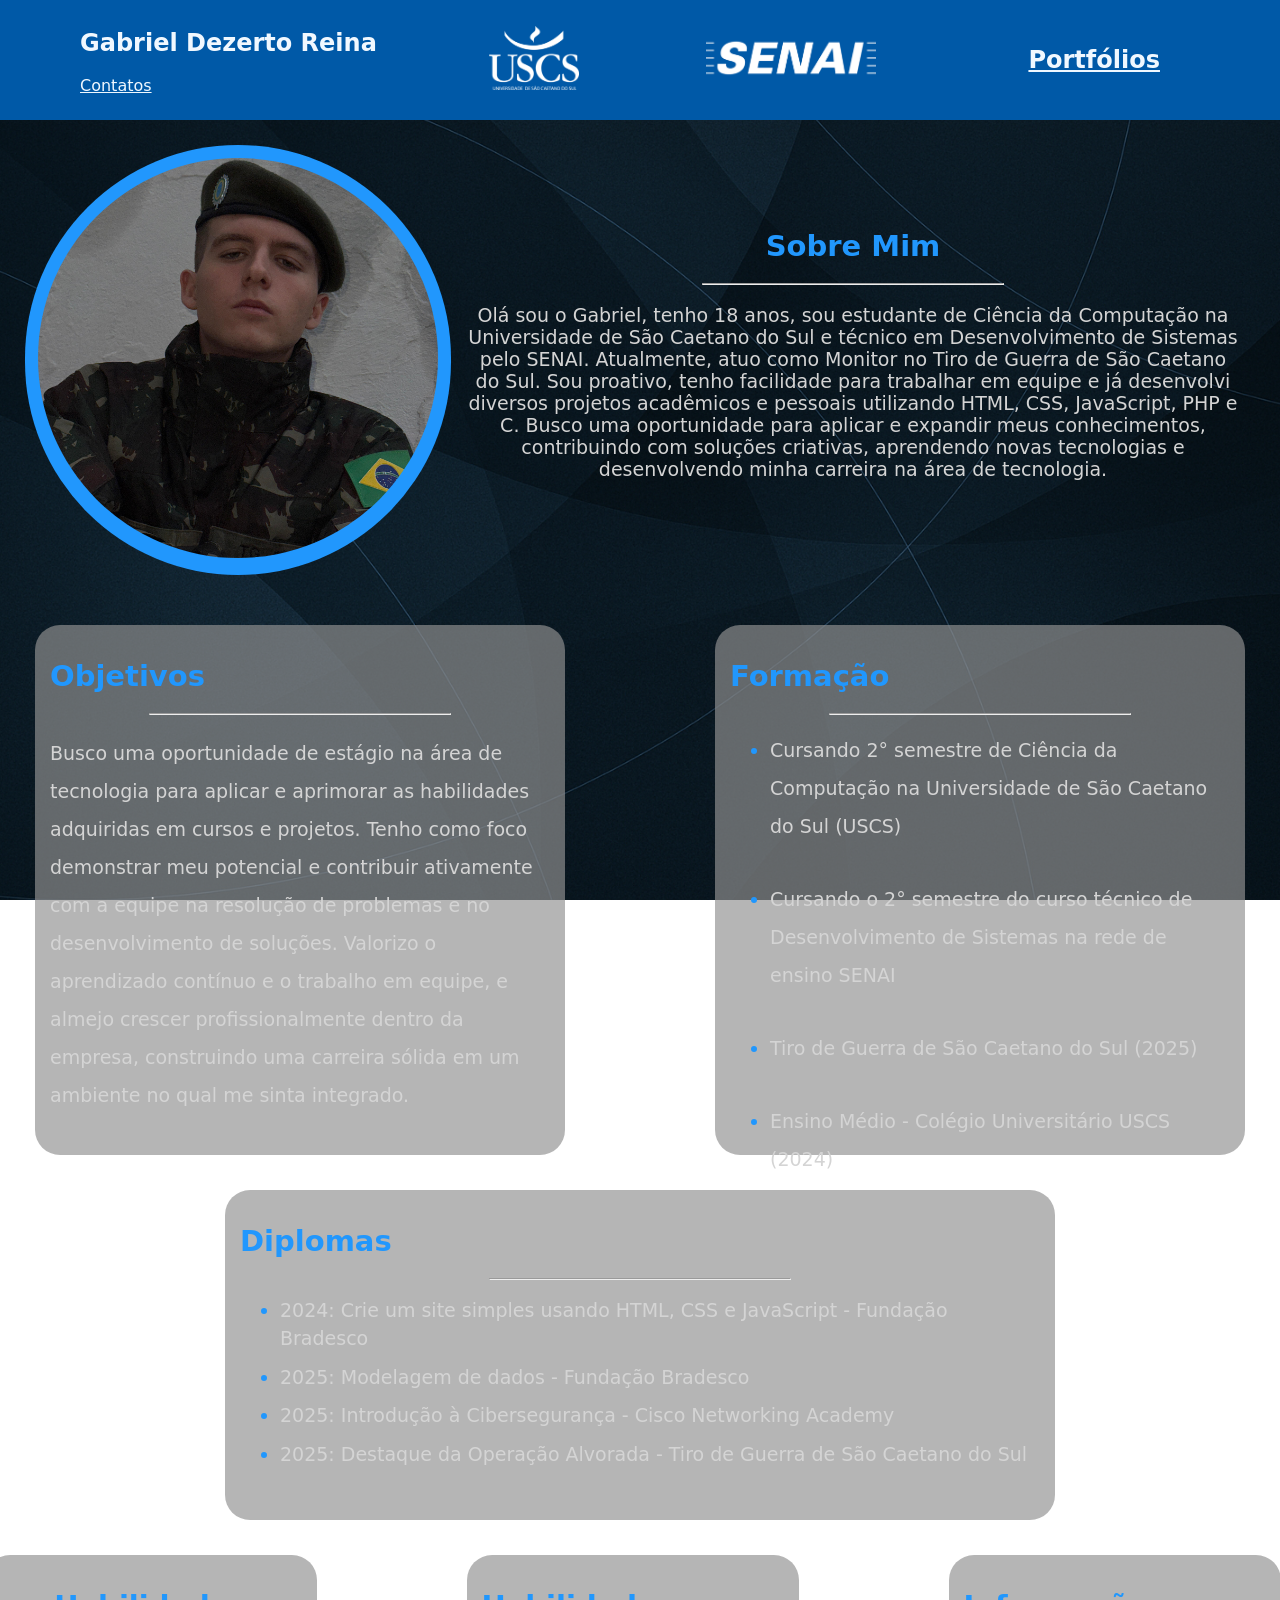
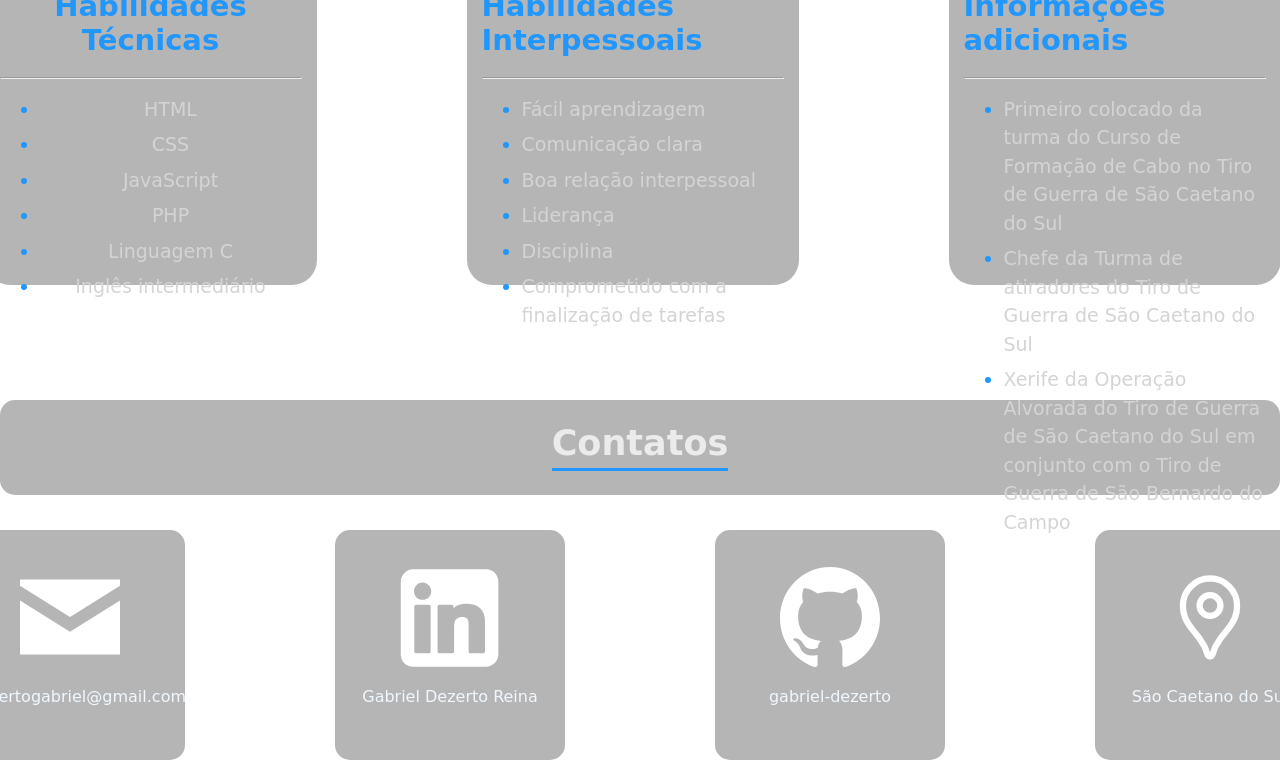
<file: arquivos/index.html>
<!DOCTYPE html>
<html lang="pt-br">
  <head>
    <meta charset="UTF-8" />
    <meta name="viewport" content="width=device-width, initial-scale=1.0" />
    <title>Currículo Online</title>
    <link rel="stylesheet" href="style.css" />
    <link
      rel="shortcut icon"
      type="imagex/png"
      href="../imagens/shortcut_icon.svg"
    />
  </head>
  <body>
    <header>
      <div class="nome">
        <h2>Gabriel Dezerto Reina</h2>
        <p>
          <a href="#contato">Contatos</a>
        </p>
      </div>
      <div class="uscs">
        <div class="uscs_logo">
          <img
            src="../imagens/uscs_logo.png"
            alt="Universidade de São Caetano do Sul"
            width="90px"
          />
        </div>
      </div>
      <div class="senai">
        <div class="senai_logo">
          <img src="../imagens/senai_logo.png" alt="SENAI" width="170px" />
        </div>
      </div>
      <div class="navbar">
        <nav>
          <ul class="navUl">
            <li class="navLi">
              <a href="portfolio.html"><h2>Portfólios</h2></a>
            </li>
          </ul>
        </nav>
      </div>
    </header>
    <main>
      <div class="div_sobre">
        <div class="div_foto">
          <img src="../imagens/minha-imagem.jpeg" class="minha_foto"/>
        </div>
        <div class="div_sobre_texto">
          <h1 class="h1_topicos">Sobre Mim</h1>
          <hr class="hr_formac" />
          <p class="text_sobre">
            Olá sou o Gabriel, tenho 18 anos, sou estudante de Ciência da Computação na
            Universidade de São Caetano do Sul e técnico em Desenvolvimento de
            Sistemas pelo SENAI. Atualmente, atuo como Monitor
            no Tiro de Guerra de São Caetano do Sul. Sou proativo, tenho
            facilidade para trabalhar em equipe e já desenvolvi diversos
            projetos acadêmicos e pessoais utilizando HTML, CSS, JavaScript, PHP
            e C. Busco uma oportunidade para aplicar e expandir meus
            conhecimentos, contribuindo com soluções criativas, aprendendo novas
            tecnologias e desenvolvendo minha carreira na área de tecnologia.
          </p>
        </div>
      </div>
      <div class="apresentacao">
        <div class="objetivo">
          <h1 class="h1_topicos">Objetivos</h1>
          <hr class="hr_formac" />
          <p class="text_obj">
            Busco uma oportunidade de estágio na área de tecnologia para aplicar
            e aprimorar as habilidades adquiridas em cursos e projetos. Tenho
            como foco demonstrar meu potencial e contribuir ativamente com a
            equipe na resolução de problemas e no desenvolvimento de soluções.
            Valorizo o aprendizado contínuo e o trabalho em equipe, e almejo
            crescer profissionalmente dentro da empresa, construindo uma
            carreira sólida em um ambiente no qual me sinta integrado.
          </p>
        </div>
        <div class="formacao">
          <h1 class="h1_topicos">Formação</h1>
          <hr class="hr_formac" />
          <ul>
            <li class="li_formac">
              Cursando 2° semestre de Ciência da Computação na Universidade de
              São Caetano do Sul (USCS)
            </li>
            <li class="li_formac">
              Cursando o 2° semestre do curso técnico de Desenvolvimento de
              Sistemas na rede de ensino SENAI
            </li>
            <li class="li_formac">
              Tiro de Guerra de São Caetano do Sul (2025)
            </li>
            <li class="li_formac">
              Ensino Médio - Colégio Universitário USCS (2024)
            </li>
          </ul>
        </div>
      </div>
      <div class="dip">
        <h1 class="h1_topicos">Diplomas</h1>
        <hr class="hr_formac" />
        <ul>
          <li class="li_dip">
            2024: Crie um site simples usando HTML, CSS e JavaScript - Fundação
            Bradesco
          </li>
          <li class="li_dip">2025: Modelagem de dados - Fundação Bradesco</li>
          <li class="li_dip">
            2025: Introdução à Cibersegurança - Cisco Networking Academy
          </li>
          <li class="li_dip">
            2025: Destaque da Operação Alvorada - Tiro de Guerra de São Caetano
            do Sul
          </li>
        </ul>
      </div>
      <div class="caracteristicas">
        <div class="hab_tec">
          <h1 class="h1_topicos">Habilidades Técnicas</h1>
          <hr class="hr_formac" />
          <ul>
            <li class="li_hab_tec">HTML</li>
            <li class="li_hab_tec">CSS</li>
            <li class="li_hab_tec">JavaScript</li>
            <li class="li_hab_tec">PHP</li>
            <li class="li_hab_tec">Linguagem C</li>
            <li class="li_hab_tec">Inglês intermediário</li>
          </ul>
        </div>
        <div class="hab_int">
          <h1 class="h1_topicos">Habilidades Interpessoais</h1>
          <hr class="hr_formac" />
          <ul>
            <li class="li_hab_int">Fácil aprendizagem</li>
            <li class="li_hab_int">Comunicação clara</li>
            <li class="li_hab_int">Boa relação interpessoal</li>
            <li class="li_hab_int">Liderança</li>
            <li class="li_hab_int">Disciplina</li>
            <li class="li_hab_int">
              Comprometido com a finalização de tarefas
            </li>
          </ul>
        </div>
        <div class="inf_add">
          <h1 class="h1_topicos">Informações adicionais</h1>
          <hr class="hr_formac" />
          <ul>
            <li class="li_inf_add">
              Primeiro colocado da turma do Curso de Formação de Cabo no Tiro de
              Guerra de São Caetano do Sul
            </li>
            <li class="li_inf_add">
              Chefe da Turma de atiradores do Tiro de Guerra de São Caetano do
              Sul
            </li>
            <li class="li_inf_add">
              Xerife da Operação Alvorada do Tiro de Guerra de São Caetano do
              Sul em conjunto com o Tiro de Guerra de São Bernardo do Campo
            </li>
          </ul>
        </div>
      </div>
    </main>
    <footer>
      <div class="div_h1_footer">
        <h1 class="h1_footer" id="contato">Contatos</h1>
      </div>
      <div class="footer_A">
        <a
          href="mailto:dezertogabriel@gmail.com"
          style="text-decoration: none"
          target="_blank"
        >
          <div class="footer_B">
            <img src="../imagens/envelope-email.svg" class="email" />
            <p>dezertogabriel@gmail.com</p>
            <!--<a href="mailto:<?= $usuario['email'] ?>"><?= $usuario['email'] ?></a>-->
          </div>
        </a>

        <a
          href="https://www.linkedin.com/in/gabriel-dezerto-reina-2b9320351/"
          style="text-decoration: none"
          target="_blank"
        >
          <div class="footer_B">
            <img src="../imagens/linkedin-icon.svg" class="linkedin" />
            <p style="margin-top: -10px">Gabriel Dezerto Reina</p>
          </div>
        </a>

        <a
          href="https://github.com/gabriel-dezerto"
          style="text-decoration: none"
          target="_blank"
        >
          <div class="footer_B">
            <img src="../imagens/github-icon.svg" class="github" />
            <p>gabriel-dezerto</p>
          </div>
        </a>

        <a
          href="https://maps.app.goo.gl/H8ihyoz9FB7W7hH76"
          style="text-decoration: none"
          target="_blank"
        >
          <div class="footer_B">
            <img src="../imagens/maps-icon.svg" class="telefone" />
            <p>São Caetano do Sul</p>
          </div>
        </a>
      </div>
    </footer>
  </body>
</html>
</file>
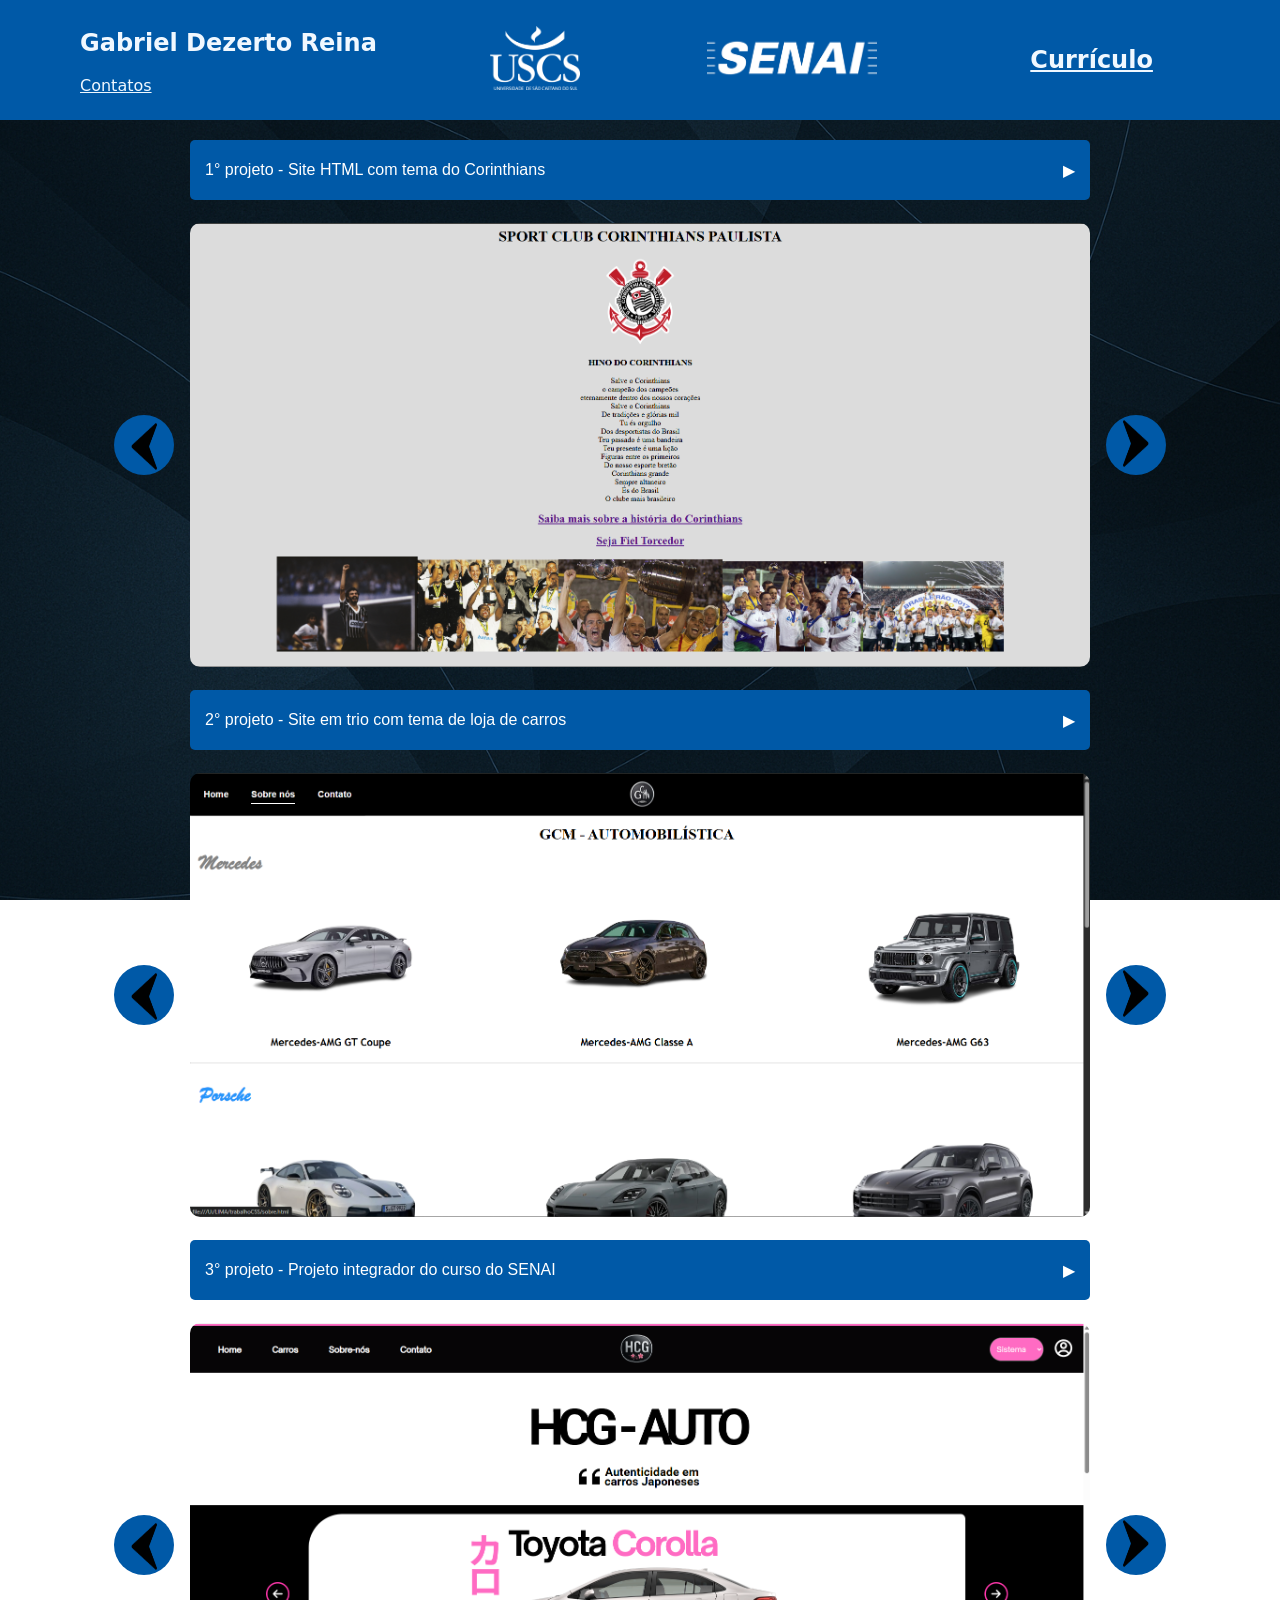
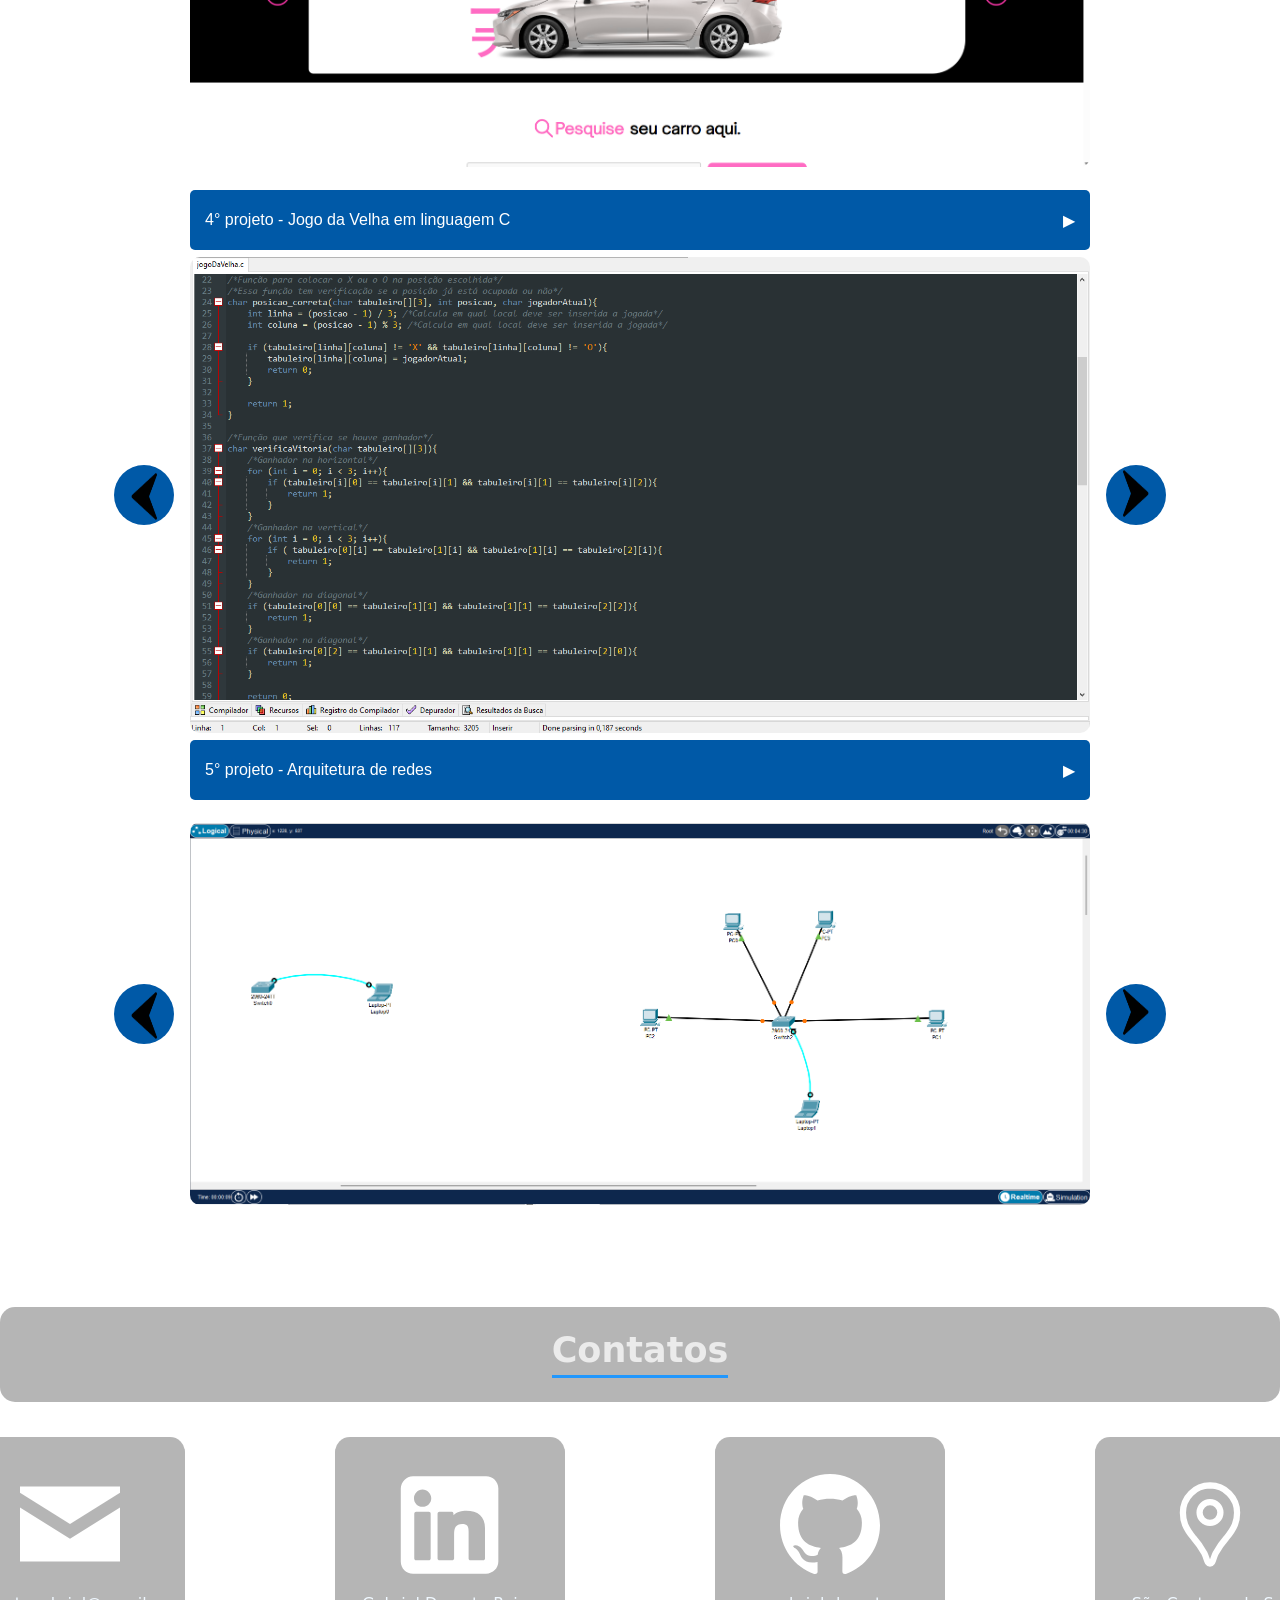
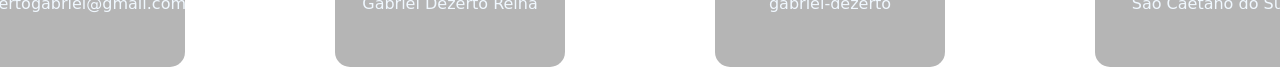
<file: arquivos/portfolio.html>
<!DOCTYPE html>
<html lang="pt-br">
  <head>
    <meta charset="UTF-8" />
    <meta name="viewport" content="width=device-width, initial-scale=1.0" />
    <title>Portfólios</title>
    <link rel="stylesheet" href="portfolio.css" />
    <link rel="shortcut icon" href="../imagens/icon_portfolio.svg" />
  </head>
  <body>
    <header>
      <div class="nome">
        <h2>Gabriel Dezerto Reina</h2>
        <p>
          <a href="#contato">Contatos</a>
        </p>
      </div>
      <div class="uscs">
        <div class="uscs_logo">
          <img
            src="../imagens/uscs_logo.png"
            alt="Universidade de São Caetano do Sul"
            width="90px"
          />
        </div>
      </div>
      <div class="senai">
        <div class="senai_logo">
          <img src="../imagens/senai_logo.png" alt="SENAI" width="170px" />
        </div>
      </div>
      <div class="navbar">
        <nav>
          <ul class="navUl">
            <li class="navLi">
              <a href="index.html"><h2>Currículo</h2></a>
            </li>
          </ul>
        </nav>
      </div>
    </header>
    <main>
      <div class="accordion-container">
        <button class="accordion-button" onclick="toggleAccordion(this)">
          1° projeto - Site HTML com tema do Corinthians
          <span class="arrow">▶</span>
        </button>
        <div class="accordion-content">
          <p>
            Este foi meu primeiro projeto, desenvolvido utilizando apenas HTML.
            Ele surgiu após as primeiras aulas do curso do SENAI, com o objetivo
            de praticar a estruturação de páginas e o uso das principais tags
            aprendidas. A linguagem CSS não foi aplicada, pois até então não
            havia sido abordada pelo professor. O foco era entender e exercitar
            a base da marcação em HTML.
            <br />
            <br />
            O projeto pode ser visuzalizado no GitHub:
            <a
              class="link_vizu"
              target="_blank"
              href="https://github.com/gabriel-dezerto/primeiro-site.git"
            >
              https://github.com/gabriel-dezerto/primeiro-site.git
            </a>
          </p>
        </div>
      </div>
      <!--Slider do 1° projeto-->
      <div class="container-slider">
        <button id="prev-button" onclick="prevSlider()">
          <img src="../imagens/seta_sliders.png" alt="prev-button" />
        </button>
        <div class="container-images">
          <img src="../imagens/projeto1_home.png" class="slider on" />
          <img src="../imagens/projeto1_tela2.png" class="slider" />
          <img src="../imagens/projeto1_tela3.png" class="slider" />
          <img src="../imagens/projeto1_ft.png" class="slider" />
        </div>
        <button id="next-button" onclick="nextSlider()">
          <img src="../imagens/seta_sliders.png" alt="next-button" />
        </button>
      </div>
      <!---------------------------------------------------------------->
      <div class="accordion-container">
        <button class="accordion-button" onclick="toggleAccordion(this)">
          2° projeto - Site em trio com tema de loja de carros
          <span class="arrow">▶</span>
        </button>
        <div class="accordion-content">
          <p>
            O segundo projeto foi desenvolvido em trio durante as aulas do
            SENAI, com foco em cooperação e trabalho em equipe. Criamos um site
            voltado para uma loja de carros de luxo, destacando veículos das
            marcas Mercedes, Ferrari, Porsche e Lamborghini — cada uma com três
            modelos selecionados pelos integrantes do grupo. O nome do site,
            GCM, faz referência às iniciais dos integrantes: Gabriel, Cauã e
            Mateus. Neste projeto, utilizamos recursos mais avançados de HTML e
            incluímos o uso do CSS, o que possibilitou uma estrutura mais
            organizada e uma personalização visual mais impactante, com o
            objetivo de valorizar a apresentação dos veículos.
            <br />
            <br />
            O projeto pode ser visuzalizado no GitHub:
            <a
              class="link_vizu"
              target="_blank"
              href="https://github.com/gabriel-dezerto/gcm-automobilistica.git"
            >
              https://github.com/gabriel-dezerto/gcm-automobilistica.git
            </a>
          </p>
        </div>
      </div>
      <!--Slider do 2° projeto-->
      <div class="container-slider2">
        <button id="prev-button2" onclick="prevSlider2()">
          <img src="../imagens/seta_sliders.png" alt="prev-button" />
        </button>
        <div class="container-images2">
          <img src="../imagens/projeto2_home1.png" class="slider2 on" />
          <img src="../imagens/projeto2_home2.png" class="slider2" />
          <img src="../imagens/projeto2_home3.png" class="slider2" />
          <img src="../imagens/projeto2_sobre1.png" class="slider2" />
          <img src="../imagens/projeto2_sobre2.png" class="slider2" />
          <img src="../imagens/projeto2_contato1.png" class="slider2" />
          <img src="../imagens/projeto2_contato2.png" class="slider2" />
        </div>
        <button id="next-button2" onclick="nextSlider2()">
          <img src="../imagens/seta_sliders.png" alt="next-button" />
        </button>
      </div>
      <!---------------------------------------------------------------->
      <div class="accordion-container">
        <button class="accordion-button" onclick="toggleAccordion(this)">
          3° projeto - Projeto integrador do curso do SENAI
          <span class="arrow">▶</span>
        </button>
        <div class="accordion-content">
          <p>
            Este projeto foi desenvolvido em trio e integrou diversas
            disciplinas em um único trabalho. A proposta era criar um site para
            uma locadora de veículos com um diferencial: trabalhar
            exclusivamente com carros de marcas japonesas. O nome do site, HCG,
            foi formado a partir das iniciais dos fundadores — Henrique, Cauã e
            Gabriel. O site foi construído utilizando HTML, CSS, JavaScript e
            PHP, e incorporou diversas funcionalidades, como um slider
            automático de imagens que exibia os carros disponíveis, um sistema
            de tema claro/escuro que reconhecia automaticamente a preferência do
            usuário no navegador, e uma barra de pesquisa que permitia buscar
            por marcas e exibir os respectivos veículos. Também foi implementado
            um marquee na parte inferior da página inicial para destacar as
            marcas disponíveis, além de uma página individual para cada carro,
            onde era possível fazer a reserva do veículo. Por fim, foi
            desenvolvido um sistema de login e criação de conta, com validação
            de credenciais, permitindo o acesso apenas com os dados corretos. O
            projeto foi apresentado no final do semestre para professores e
            alunos de outras turmas, recebendo destaque pela sua qualidade e
            pelas funcionalidades implementadas.
            <br />
            <br />
            O projeto pode ser visuzalizado no GitHub:
            <a
              class="link_vizu"
              target="_blank"
              href="https://github.com/gabriel-dezerto/hcg-auto.git"
            >
              https://github.com/gabriel-dezerto/hcg-auto.git
            </a>
          </p>
        </div>
      </div>
      <!--Slider do 3° projeto-->
      <div class="container-slider3">
        <button id="prev-button3" onclick="prevSlider3()">
          <img src="../imagens/seta_sliders.png" alt="prev-button" />
        </button>
        <div class="container-images3">
          <img src="../imagens/projeto3_home1.png" class="slider3 on" />
          <img src="../imagens/projeto3_homeEscuro.png" class="slider3" />
          <img src="../imagens/projeto3_homeClaro.png" class="slider3" />
          <img src="../imagens/projeto3_home2.png" class="slider3" />
          <img src="../imagens/projeto3_pesquisa.png" class="slider3" />
          <img src="../imagens/projeto3_home3.png" class="slider3" />
          <img src="../imagens/projeto3_home4.png" class="slider3" />
          <img src="../imagens/projeto3_carros1.png" class="slider3" />
          <img src="../imagens/projeto3_carros2.png" class="slider3" />
          <img src="../imagens/projeto3_carros3.png" class="slider3" />
          <img src="../imagens/projeto3_carroReserva.png" class="slider3" />
          <img src="../imagens/projeto3_conta.png" class="slider3" />
          <img src="../imagens/projeto3_criarConta.png" class="slider3" />
          <img src="../imagens/projeto3_sobre1.png" class="slider3" />
          <img src="../imagens/projeto3_sobre2.png" class="slider3" />
          <img src="../imagens/projeto3_sobre3.png" class="slider3" />
          <img src="../imagens/projeto3_contato1.png" class="slider3" />
          <img src="../imagens/projeto3_contato2.png" class="slider3" />
        </div>
        <button id="next-button3" onclick="nextSlider3()">
          <img src="../imagens/seta_sliders.png" alt="next-button" />
        </button>
      </div>
      <!---------------------------------------------------------------->
      <!---------------------------------------------------------------->
      <div class="accordion-container">
        <button class="accordion-button" onclick="toggleAccordion(this)">
          4° projeto - Jogo da Velha em linguagem C
          <span class="arrow">▶</span>
        </button>
        <div class="accordion-content">
          <p>
            Este projeto foi desenvolvido em trio como parte da disciplina de
            Algoritmos e Estruturas de Dados I, na Universidade de São Caetano
            do Sul. O objetivo era implementar um jogo da velha em linguagem C,
            utilizando os principais conceitos aprendidos em sala de aula, como
            funções, matrizes, vetores, estruturas condicionais (if/else),
            comandos básicos (printf e scanf) e estruturas de repetição (while e
            for). O jogo conta com funcionalidades como alternância entre
            jogadores, verificação de vitória e empate, checagem de espaços já
            ocupados e exibição do vencedor ao final da partida. O trabalho foi
            concluído com sucesso e passou por todos os testes propostos,
            funcionando corretamente em todas as situações avaliadas.
            <br />
            <br />
            O projeto pode ser visuzalizado no GitHub:
            <a
              class="link_vizu"
              target="_blank"
              href="https://github.com/gabriel-dezerto/jogo-da-velha-em-C.git"
            >
              https://github.com/gabriel-dezerto/jogo-da-velha-em-C.git
            </a>
          </p>
        </div>
      </div>
      <!--Slider do 4° projeto-->
      <div class="container-slider4">
        <button id="prev-button4" onclick="prevSlider4()">
          <img src="../imagens/seta_sliders.png" alt="prev-button" />
        </button>
        <div class="container-images4">
          <img src="../imagens/jogodavelha1.png" class="slider4 on" />
          <img src="../imagens/jogodavelha2.png" class="slider4" />
          <img src="../imagens/jogodavelha3.png" class="slider4" />
          <img src="../imagens/jogodavelha4.png" class="slider4" />
        </div>
        <button id="next-button4" onclick="nextSlider4()">
          <img src="../imagens/seta_sliders.png" alt="next-button" />
        </button>
      </div>
      <!---------------------------------------------------------------->
      <!---------------------------------------------------------------->
      <div class="accordion-container">
        <button class="accordion-button" onclick="toggleAccordion(this)">
          5° projeto - Arquitetura de redes
          <span class="arrow">▶</span>
        </button>
        <div class="accordion-content">
          <p>
            No curso do SENAI, participei da disciplina de Arquitetura de Redes,
            que combinou teoria e prática para aprofundar o entendimento sobre o
            funcionamento de redes de computadores. Durante as aulas, trabalhei
            com conceitos como IP e máscara de sub-rede, configuração de
            switches, criação e gerenciamento de VLANs, utilização do VTP
            Server, implementação do STP para prevenção de loops, configuração
            de EtherChannel e uso do DHCP para atribuição automática de
            endereços. Também configurei roteadores com rotas estáticas e
            dinâmicas, além de protocolos de roteamento como OSPF e recursos de
            redundância como o HSRP. Todas essas atividades foram aplicadas em
            laboratórios e simulações, permitindo vivenciar cenários reais de
            configuração e manutenção de redes.
          </p>
        </div>
      </div>
      <!--Slider do 5° projeto-->
      <div class="container-slider5">
        <button id="prev-button5" onclick="prevSlider5()">
          <img src="../imagens/seta_sliders.png" alt="prev-button" />
        </button>
        <div class="container-images5">
          <img src="../imagens/ARI_SWITCH.png" class="slider5 on" />
          <img src="../imagens/ARI_RIP.png" class="slider5" />
          <img src="../imagens/ARI_3routers.png" class="slider5" />
          <img src="../imagens/ARI_OSPF.png" class="slider5" />
          <img src="../imagens/ARI_HSRP.png" class="slider5" />
        </div>
        <button id="next-button5" onclick="nextSlider5()">
          <img src="../imagens/seta_sliders.png" alt="next-button" />
        </button>
      </div>
    </main>
    <footer>
      <div class="div_h1_footer">
        <h1 class="h1_footer" id="contato">Contatos</h1>
      </div>
      <div class="footer_A">
        <a
          href="mailto:dezertogabriel@gmail.com"
          style="text-decoration: none"
          target="_blank"
        >
          <div class="footer_B">
            <img src="../imagens/envelope-email.svg" class="email" />
            <p>dezertogabriel@gmail.com</p>
          </div>
        </a>

        <a
          href="https://www.linkedin.com/in/gabriel-dezerto-reina-2b9320351/"
          style="text-decoration: none"
          target="_blank"
        >
          <div class="footer_B">
            <img src="../imagens/linkedin-icon.svg" class="linkedin" />
            <p style="margin-top: -10px">Gabriel Dezerto Reina</p>
          </div>
        </a>

        <a
          href="https://github.com/gabriel-dezerto"
          style="text-decoration: none"
          target="_blank"
        >
          <div class="footer_B">
            <img src="../imagens/github-icon.svg" class="github" />
            <p>gabriel-dezerto</p>
          </div>
        </a>

        <a
          href="https://maps.app.goo.gl/H8ihyoz9FB7W7hH76"
          style="text-decoration: none"
          target="_blank"
        >
          <div class="footer_B">
            <img src="../imagens/maps-icon.svg" class="telefone" />
            <p>São Caetano do Sul</p>
          </div>
        </a>
      </div>
    </footer>

    <script src="portfolio.js" defer></script>
  </body>
</html>
</file>
<file: arquivos/style.css>
body, html{
    margin: 0;
    font-family: system-ui;
}
body{
    background-image: url(../imagens/fundo_site.png);
    background-position: center;
    background-size: cover;
    background-attachment: fixed;
}
a{
    color:aliceblue;
}


/*-----------------HEADER-----------------*/
header{
    display: flex;
    width: auto;
    height: 120px;
    background-color: rgb(0, 89, 167);
    color: aliceblue;
    align-items: center;
}
.nome{
    margin-right: auto;
    margin-left: 80px;
}
.navbar{
    margin-left: auto;
    margin-right: 120px;
}
.navUl{
    list-style: none;
}
.uscs{
    display: flex;
    justify-content: center;
    margin-right: auto;
    margin-left: auto;
}
.uscs_logo{
    padding: 15px;
    
    margin-right: auto;
    margin-left: auto;
}
.senai{
    display: flex;
    justify-content: center;
    margin-right: 130px;
    margin-right: auto;
    margin-left: auto;
}
.senai_logo{
    padding: 15px;
    margin-right: auto;
    margin-left: auto;
}
/*-----------------HEADER-----------------*/

/*-----------------Principal do site-----------------*/
.div_sobre{
    display: flex;
    justify-content: center;
    /*background-color: rgba(145, 145, 145, 0.671);*/
    gap: 0px;
    padding: 15px;
    align-items: center;
    border-radius: 25px;
    margin: 10px;
}
.div_foto{
    border-radius: 300px;
    margin-left: auto;
    margin-right: auto;
}
.minha_foto{
    width: 400px;
    height: 400px;
    border-radius: 300px;
    object-fit: cover;
}
.div_foto{
    background-color: rgb(33, 151, 253);
    padding: 13px;
}
.div_sobre_texto{
   
    text-align: center;
    width: 1000px;
    height: 300px;
    padding: 15px;
    border-radius: 25px;
    justify-items: center;
    margin-left: auto;
    margin-right: auto;
}
.text_sobre{
    font-size: 19px;
    color: rgb(212, 212, 212);
}

.h1_topicos{
    color: rgb(33, 151, 253);
    font-size: 29px;
}
/*-----------------div mãe-----------------*/
.apresentacao{
    display: flex;
    margin-top: 20px;
    justify-content: center;
    padding: 15px;
    gap: 150px;
}

/*-----------------Subdivisão (objetivos)-----------------*/
.objetivo{
    background-color: rgba(145, 145, 145, 0.671);
    width: 500px;
    height: 500px;
    padding: 15px;
    border-radius: 25px;
    justify-items: center;
    transition: transform 0.3s ease;
}
.objetivo:hover{
    transform: scale(1.1);
    box-shadow: 0 10px 20px rgba(0, 0, 0, 0.3);
}
/*-----------------Texto da subdivisão-----------------*/
.text_obj{
    font-size: 19px;
    font-family: system-ui;
    line-height: 2;
    color: rgb(212, 212, 212);
}
/*-----------------Texto da subdivisão-----------------*/
/*-----------------Subdivisão (objetivos)-----------------*/

/*-----------------Subdivisão (formação)-----------------*/
.formacao{
    background-color: rgba(145, 145, 145, 0.671);
    width: 500px;
    height: 500px;
    padding: 15px;
    border-radius: 25px;
    justify-items: center;
    transition: transform 0.3s ease;
}
.formacao:hover{
    transform: scale(1.1);
    box-shadow: 0 10px 20px rgba(0, 0, 0, 0.3);
}
/*-----------------Linha abaixo do título-----------------*/
.hr_formac{
    width: 300px;
}
/*-----------------Linha abaixo do título-----------------*/
/*-----------------Personalização dos itens da lista-----------------*/
.li_formac{
    font-size: 19px;
    margin-bottom: 35px;
    font-family: system-ui;
    line-height: 2;
    color: rgb(212, 212, 212);
}
ul li::marker{ /*Personalização da bolinha da lista*/
    color: rgb(33, 151, 253);
}
/*-----------------Personalização dos itens da lista-----------------*/
/*-----------------Subdivisão (formação)-----------------*/
/*-----------------div mãe-----------------*/

/*-----------------Div de diplomas-----------------*/
.dip{
    background-color: bisque;
    justify-items: center;
    background-color: rgba(145, 145, 145, 0.671);
    width: 800px;
    height: 300px;
    padding: 15px;
    border-radius: 25px;
    margin-left: auto;
    margin-right: auto;
    margin-top: 20px;
    transition: transform 0.3s ease;
}
.dip:hover{
    transform: scale(1.1);
    box-shadow: 0 10px 20px rgba(0, 0, 0, 0.3);
}
/*-----------------Personalização dos itens da lista-----------------*/
.li_dip{
    font-size: 19px;
    margin-bottom: 10px;
    font-family: system-ui;
    line-height: 1.5;
    color: rgb(212, 212, 212);
}
/*-----------------Personalização dos itens da lista-----------------*/
/*-----------------Div de diplomas-----------------*/

/*-----------------Div de características-----------------*/
.caracteristicas{
    display: flex;
    margin-top: 20px;
    justify-content: center;
    padding: 15px;
    gap: 150px;
}
/*-----------------Subdivisão (habilidades técnicas)-----------------*/
.hab_tec{
    background-color:blueviolet;
    background-color: rgba(145, 145, 145, 0.671);
    width: 500px;
    height: 300px;
    padding: 15px;
    border-radius: 25px;
    text-align: center;
    transition: transform 0.3s ease;
}
.hab_tec:hover{
    transform: scale(1.1);
    box-shadow: 0 10px 20px rgba(0, 0, 0, 0.3);
}
/*-----------------Personalização dos itens da lista-----------------*/
.li_hab_tec{
    font-size: 19px;
    color: rgb(212, 212, 212);
    font-family: system-ui;
    margin-bottom: 7px;
    line-height: 1.5;
}
/*-----------------Subdivisão (habilidades técnicas)-----------------*/

/*-----------------Subdivisão (habilidades interpessoais)-----------------*/
.hab_int{
    background-color: blue;
    background-color: rgba(145, 145, 145, 0.671);
    width: 500px;
    height: 300px;
    padding: 15px;
    border-radius: 25px;
    justify-items: center;
    transition: transform 0.3s ease;
}
.hab_int:hover{
    transform: scale(1.1);
    box-shadow: 0 10px 20px rgba(0, 0, 0, 0.3);
}
/*-----------------Personalização dos itens da lista-----------------*/
.li_hab_int{
    font-size: 19px;
    color: rgb(212, 212, 212);
    font-family: system-ui;
    margin-bottom: 7px;
    line-height: 1.5;
}
/*-----------------Subdivisão (habilidades interpessoais)-----------------*/

/*-----------------Subdivisão (informações adicionais)-----------------*/
.inf_add{
    background-color: brown;
    background-color: rgba(145, 145, 145, 0.671);
    width: 500px;
    height: 300px;
    padding: 15px;
    border-radius: 25px;
    justify-items: center;
    margin-right: 15px;

    transition: transform 0.3s ease;
}
.inf_add:hover{
    transform: scale(1.1);
    box-shadow: 0 10px 20px rgba(0, 0, 0, 0.3);
}
/*-----------------Personalização dos itens da lista-----------------*/
.li_inf_add{
    font-size: 19px;
    color: rgb(212, 212, 212);
    font-family: system-ui;
    margin-bottom: 7px;
    line-height: 1.5;
}
/*-----------------Subdivisão (informações adicionais)-----------------*/
/*-----------------Div de características-----------------*/


/*--------------Footer--------------*/
footer{
    background-color: rgba(0, 0, 255, 0);
    margin-top: 100px;
    text-align: center;
    font-family: system-ui;
}
.div_h1_footer{
    background-color: rgba(145, 145, 145, 0.671);
    border-radius: 15px;
}
.h1_footer{
    color: rgb(235, 235, 235);
    display: inline-block; 
    border-bottom: 3px solid rgb(33, 151, 253);
    padding-bottom: 5px;
    font-size: 35px;
}
.footer_A{
    background-color: rgba(0, 255, 255, 0);
    display: flex;
    margin-top: 20px;
    justify-content: center;
    padding: 15px;
    gap: 150px;
}
.footer_B{
    background-color: rgba(145, 145, 145, 0.671);
    padding: 15px;
    border-radius: 15px;
    width: 200px;
    height: 200px;
    align-items: center;
    align-content: center;
    color: aliceblue;

    transition: transform 0.3s ease;
}
.footer_B:hover{
    transform: scale(1.1);
    box-shadow: 0 10px 20px rgba(0, 0, 0, 0.3);
}
.email{
    filter: invert();
    width: 100px;
    height: 100px;
}
.linkedin{
    filter: invert();
    width: 150px;
    height: 150px;
    margin-top: -25px;
}
.github{
    filter: invert();
    width: 100px;
    height: 100px;
}
.telefone{
    filter: invert();
    width: 100px;
    height: 100px;

}
</file>
<file: arquivos/portfolio.css>
body, html{
    margin: 0;
    font-family: system-ui;
}
body{
    background-image: url(../imagens/fundo_site.png);
    background-position: center;
    background-size: cover;
    background-attachment: fixed;
}
a{
    color:aliceblue;
}


/*-----------------HEADER-----------------*/
header{
    display: flex;
    width: auto;
    height: 120px;
    background-color: rgb(0, 89, 167);
    color: aliceblue;
    align-items: center;
}
.nome{
    margin-right: auto;
    margin-left: 80px;
}
.navbar{
    margin-left: auto;
    margin-right: 127px;
}
.navUl{
    list-style: none;
}
.uscs{
    display: flex;
    justify-content: center;
    margin-right: auto;
    margin-left: auto;
}
.uscs_logo{
    padding: 15px;
    
    margin-right: auto;
    margin-left: auto;
}
.senai{
    display: flex;
    justify-content: center;
    margin-right: 130px;
    margin-right: auto;
    margin-left: auto;
}
.senai_logo{
    padding: 15px;
}
/*----------------------------------*/

/*-----------------Caixa de explicação do projeto-----------------------*/
.accordion-container{
    width: 900px;
    margin: 20px auto;
    font-family: system-ui;
}
.accordion-button{
    display: flex;
    align-items: center;
    justify-content: space-between;
    background-color: rgb(0, 89, 167);
    color: rgb(255, 255, 255);
    padding: 10px 15px;
    cursor: pointer;
    border: none;
    border-radius: 5px;
    width: 100%;
    font-size: 16px;
    height: 60px;
}
.arrow{
    transition: transform 0.3s ease;
}
.accordion-content{
    max-height: 0;
    overflow: hidden;
    background-color: #f0f0f0;
    transition: max-height 0.4s ease;
    padding: 0 15px;
    border-radius: 0 0 20px 20px;
    font-size: 16px;
}
.accordion-content p{
    margin: 10px 0;
}
.active .accordion-content{
    max-height: 300px;
    padding: 10px 15px;
}
.active .arrow{
    transform: rotate(90deg);
}
.link_vizu{
    color: blue;
}
/*------------------------------------------------------------*/


/*--------------------1° slider-----------------------------------*/
.container-slider{
    display: flex;
    width: 100%;
    min-height: 50vh;
    align-items: center;
    justify-content: center;
    gap: 1rem;
}
.container-images{
    position: relative;
    display: flex;
    align-items: center;
    justify-content: center;
    width: 900px;
}
.slider{
    opacity: 0;
    transition: opacity .2s;
    position: absolute;
    width: 100%;
    border-radius: 10px;
}
.on{
    opacity: 1;
}
#prev-button, #next-button{
    width: 60px;
    height: 60px;
    border-radius: 50px;
    background-color: rgb(0, 89, 167);
    border: none;
    cursor: pointer;
}
#prev-button img, #next-button img{
    width: 90%;
    height: 90%;
}
#prev-button {
    transform: rotate(180deg);
}

/*--------------------2° slider-----------------------------------*/
.container-slider2{
    display: flex;
    width: 100%;
    min-height: 50vh;
    align-items: center;
    justify-content: center;
    gap: 1rem;
}
.container-images2{
    position: relative;
    display: flex;
    align-items: center;
    justify-content: center;
    width: 900px;
}
.slider2{
    opacity: 0;
    transition: opacity .2s;
    position: absolute;
    width: 100%;
    border-radius: 10px;
}
.on{
    opacity: 1;
}
#prev-button2, #next-button2{
    width: 60px;
    height: 60px;
    border-radius: 50px;
    background-color: rgb(0, 89, 167);
    border: none;
    cursor: pointer;
}
#prev-button2 img, #next-button2 img{
    width: 90%;
    height: 90%;
}
#prev-button2 {
    transform: rotate(180deg);
}

/*--------------------3° slider-----------------------------------*/
.container-slider3{
    display: flex;
    width: 100%;
    min-height: 50vh;
    align-items: center;
    justify-content: center;
    gap: 1rem;
}
.container-images3{
    position: relative;
    display: flex;
    align-items: center;
    justify-content: center;
    width: 900px;
}
.slider3{
    opacity: 0;
    transition: opacity .2s;
    position: absolute;
    width: 100%;
    border-radius: 10px;
}
.on{
    opacity: 1;
}
#prev-button3, #next-button3{
    width: 60px;
    height: 60px;
    border-radius: 50px;
    background-color: rgb(0, 89, 167);
    border: none;
    cursor: pointer;
}
#prev-button3 img, #next-button3 img{
    width: 90%;
    height: 90%;
}
#prev-button3 {
    transform: rotate(180deg);
}

/*--------------------4° slider-----------------------------------*/
.container-slider4{
    display: flex;
    width: 100%;
    min-height: 50vh;
    align-items: center;
    justify-content: center;
    gap: 1rem;
}
.container-images4{
    position: relative;
    display: flex;
    align-items: center;
    justify-content: center;
    width: 900px;
}
.slider4{
    opacity: 0;
    transition: opacity .2s;
    position: absolute;
    width: 100%;
    border-radius: 10px;
}
.on{
    opacity: 1;
}
#prev-button4, #next-button4{
    width: 60px;
    height: 60px;
    border-radius: 50px;
    background-color: rgb(0, 89, 167);
    border: none;
    cursor: pointer;
}
#prev-button4 img, #next-button4 img{
    width: 90%;
    height: 90%;
}
#prev-button4 {
    transform: rotate(180deg);
}

/*--------------------5° slider-----------------------------------*/
.container-slider5{
    display: flex;
    width: 100%;
    min-height: 43vh;
    align-items: center;
    justify-content: center;
    gap: 1rem;
}
.container-images5{
    position: relative;
    display: flex;
    align-items: center;
    justify-content: center;
    width: 900px;
}
.slider5{
    opacity: 0;
    transition: opacity .2s;
    position: absolute;
    width: 100%;
    border-radius: 10px;
}
.on{
    opacity: 1;
}
#prev-button5, #next-button5{
    width: 60px;
    height: 60px;
    border-radius: 50px;
    background-color: rgb(0, 89, 167);
    border: none;
    cursor: pointer;
}
#prev-button5 img, #next-button5 img{
    width: 90%;
    height: 90%;
}
#prev-button5 {
    transform: rotate(180deg);
}


/*--------------Footer--------------*/
footer{
    background-color: rgba(0, 0, 255, 0);
    margin-top: 100px;
    text-align: center;
    font-family: system-ui;
}
.div_h1_footer{
    background-color: rgba(145, 145, 145, 0.671);
    border-radius: 15px;
}
.h1_footer{
    color: rgb(235, 235, 235);
    display: inline-block; 
    border-bottom: 3px solid rgb(33, 151, 253);
    padding-bottom: 5px;
    font-size: 35px;
}
.footer_A{
    background-color: rgba(0, 255, 255, 0);
    display: flex;
    margin-top: 20px;
    justify-content: center;
    padding: 15px;
    gap: 150px;
}
.footer_B{
    background-color: rgba(145, 145, 145, 0.671);
    padding: 15px;
    border-radius: 15px;
    width: 200px;
    height: 200px;
    align-items: center;
    align-content: center;
    color: aliceblue;

    transition: transform 0.3s ease;
}
.footer_B:hover{
    transform: scale(1.1);
    box-shadow: 0 10px 20px rgba(0, 0, 0, 0.3);
}
.email{
    filter: invert();
    width: 100px;
    height: 100px;
}
.linkedin{
    filter: invert();
    width: 150px;
    height: 150px;
    margin-top: -25px;
}
.github{
    filter: invert();
    width: 100px;
    height: 100px;
}
.telefone{
    filter: invert();
    width: 100px;
    height: 100px;
}
</file>
